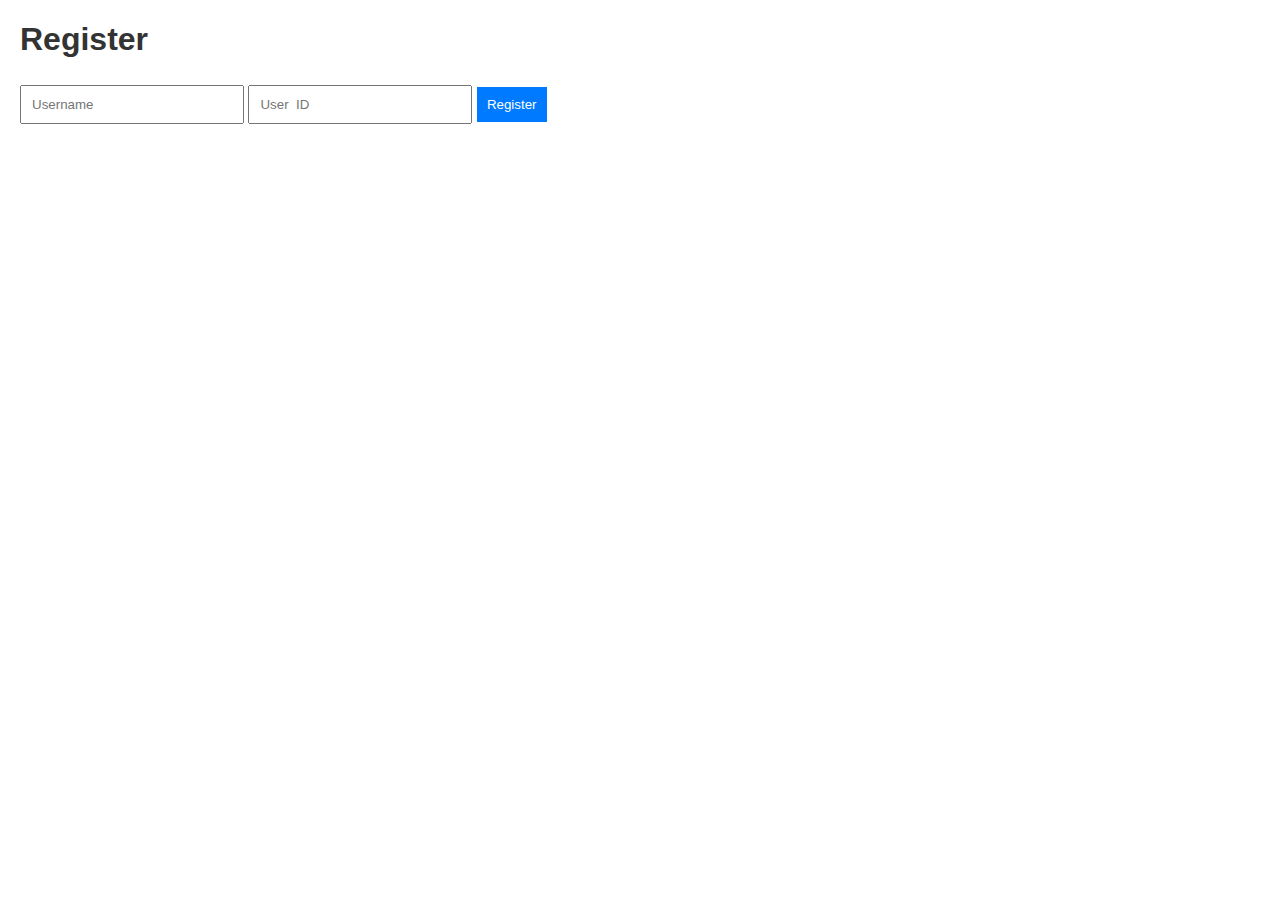
<file: index.html>
<!DOCTYPE html>
<html lang="en">
<head>
    <meta charset="UTF-8">
    <meta name="viewport" content="width=device-width, initial-scale=1.0">
    <link rel="stylesheet" href="style.css">
    <title>Registration</title>
</head>
<body>
    <h1>Register</h1>
    <form id="registrationForm">
        <input type="text" id="username" placeholder="Username" required>
        <input type="text" id="uid" placeholder="User  ID" required>
        <button type="submit">Register</button>
    </form>
    <div id="userHistory" style="display:none;">
        <h2>User History</h2>
        <div id="historyContent"></div>
    </div>
    <script src="script.js"></script>
</body>
</html>
</file>
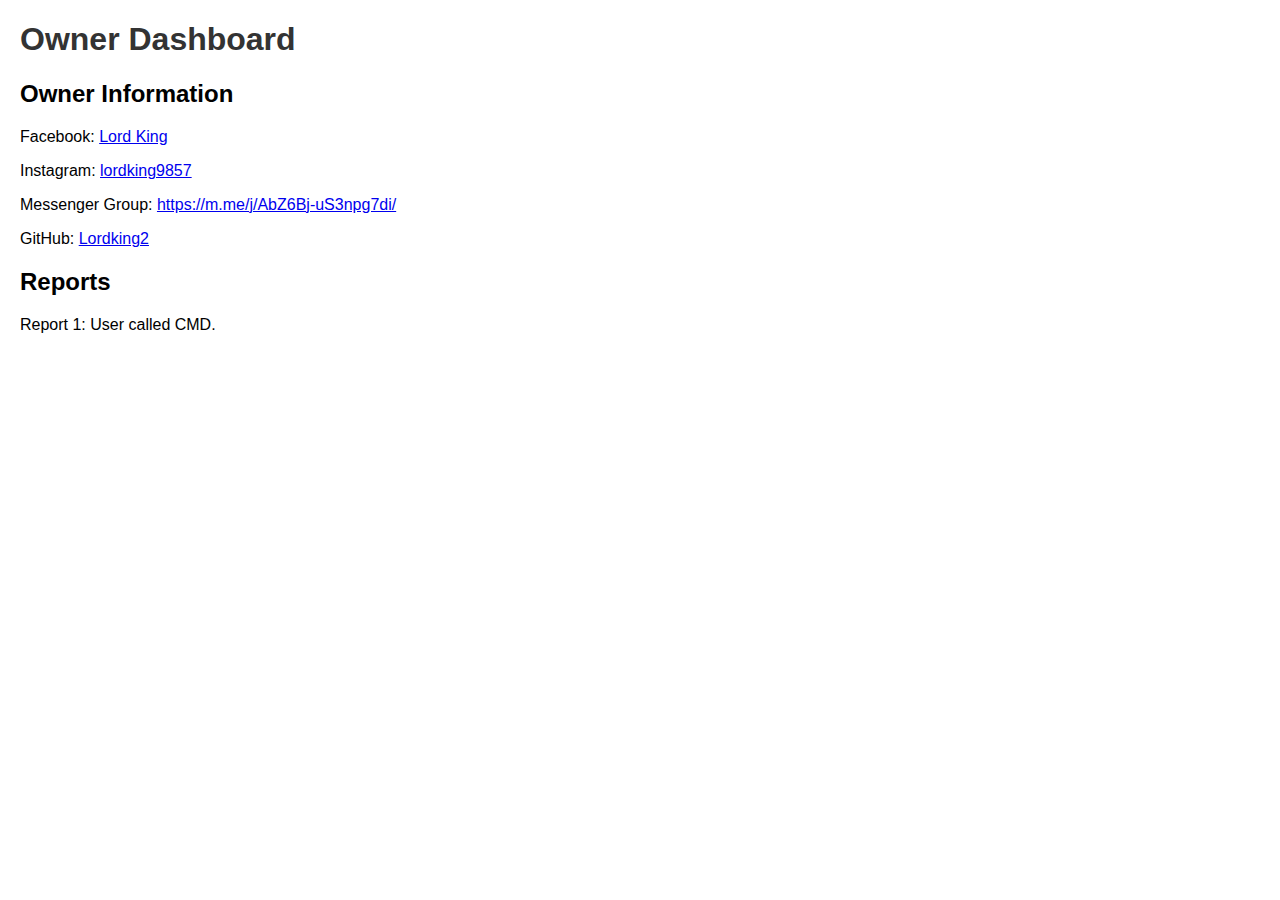
<file: owner.html>
<!DOCTYPE html>
<html lang="en">
<head>
    <meta charset="UTF-8">
    <meta name="viewport" content="width=device-width, initial-scale=1.0">
    <link rel="stylesheet" href="style.css">
    <title>Owner Dashboard</title>
</head>
<body>
    <h1>Owner Dashboard</h1>
    <h2>Owner Information</h2>
    <p>Facebook: <a href=" target="_blank">Lord King</a></p>
    <p>Instagram: <a href=" target="_blank">lordking9857</a></p>
    <p>Messenger Group: <a href=" target="_blank">https://m.me/j/AbZ6Bj-uS3npg7di/</a></p>
    <p>GitHub: <a href=" target="_blank">Lordking2</a></p>

    <h2>Reports</h2>
    <div id="reportList"></div>
    <script src="script.js"></script>
</body>
</html>
</file>
<file: style.css>
body {
    font-family: Arial, sans-serif;
    margin: 20px;
}

h1 {
    color: #333;
}

form {
    margin-bottom: 20px;
}

input {
    margin: 5px 0;
    padding: 10px;
    width: 200px;
}

button {
    padding: 10px;
    background-color: #007BFF;
    color: white;
    border: none;
    cursor: pointer;
}

button:hover {
    background-color: #0056b3;
}
</file>
